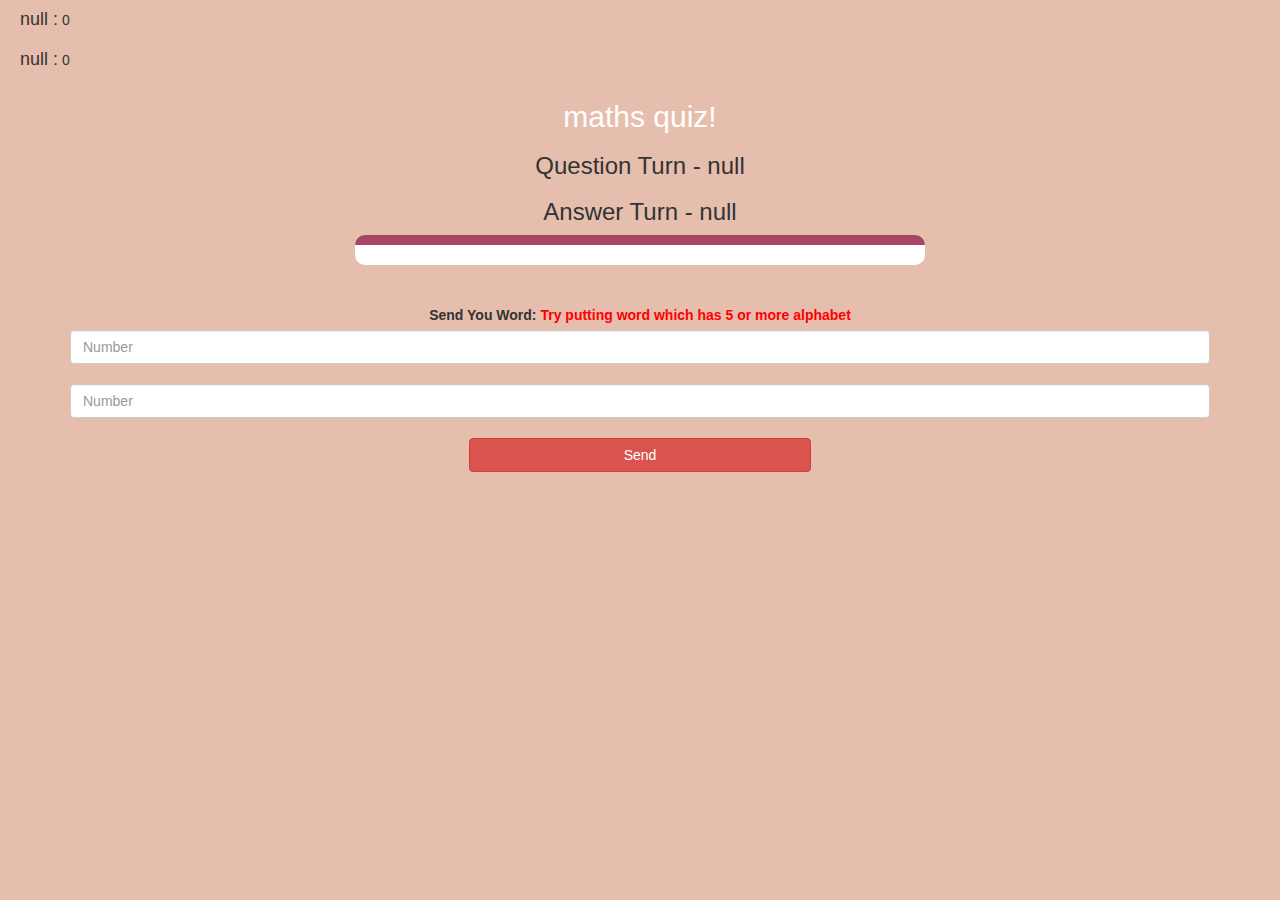
<file: game_page.html>
<!DOCTYPE html>
<html>
<head>
	<title>maths quiz</title>

<meta name="viewport" content="width=device-width, initial-scale=1">
<link rel="stylesheet" href="https://maxcdn.bootstrapcdn.com/bootstrap/3.4.0/css/bootstrap.min.css">
<script src="https://ajax.googleapis.com/ajax/libs/jquery/3.4.1/jquery.min.js"></script>
<script src="https://maxcdn.bootstrapcdn.com/bootstrap/3.4.0/js/bootstrap.min.js"></script>
<link rel="stylesheet" type="text/css" href="style.css">
</head>
<body>

<h4 id="player1_name"></h4> <span id="player1_score"></span>
<br>
<h4 id="player2_name"></h4> <span id="player2_score"></span>

<div class="container">
	<center>
		<h2 style="color: white;">maths quiz!</h2>
		<h3 id="player_question"></h3>
		<h3 id="player_answer"></h3>
		<div id="output" class="col-lg-6"> </div>
		<br>
		<br>
		<label>Send You Word: <b style="color: red">Try putting word which has 5 or more alphabet
		</b>
		</label>
		<input type="number" id="number1" class="form-control" placeholder="Number">
		<br>
		<input type="number" id="number2" class="form-control" placeholder="Number">
		<br>
		<button onclick="send()" class="btn btn-danger" style="width: 30%;">Send</button>
	</center>
</div>

<script src="game_page.js"></script>
</body>
</html>
</file>
<file: style.css>
body
{
	background: rgb(230, 190, 173);
}

	.login_div1 , .login_div2
	{
		background: white;
		padding: 10px;
		float: none;
		border-radius: 15px;
	}


#player1_name , #player2_name
{
	display: inline-block;
	margin-left: 20px;
}
#word
{
	width: 60%;
}
#word_display
{
	letter-spacing: 5px;
}
#output
{
background: white;
border-radius: 10px;
border-top: 10px solid #AA4465;
padding: 10px;
float: none;
text-align: left;
}
img{
	width:300px;
	height:250px;
}
</file>
